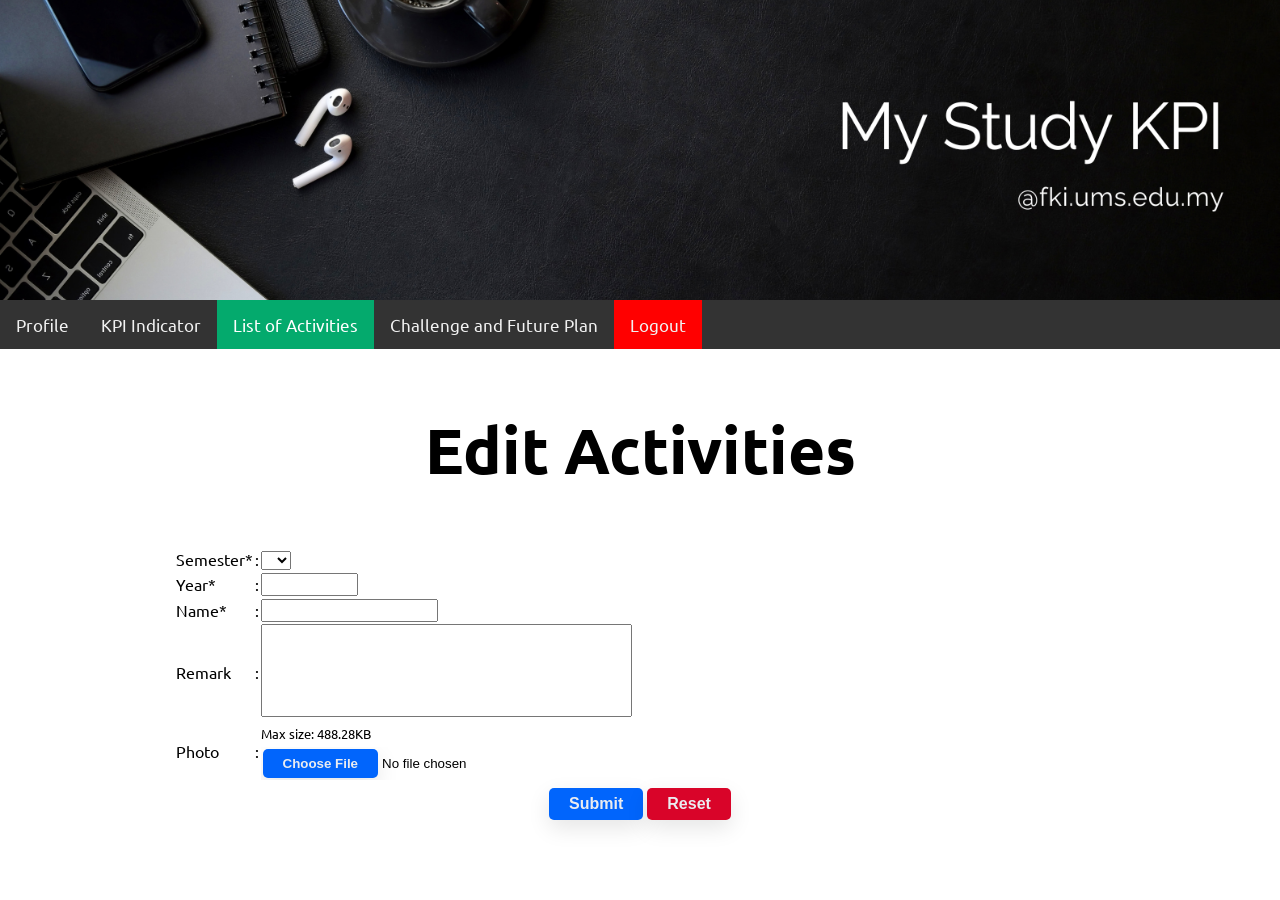
<file: edit_activities.html>
<!DOCTYPE html>
<html lang="en">

<head>
    <meta charset="UTF-8">
    <meta name="viewport" content="width=device-width, initial-scale=1.0">
    <link rel="stylesheet" href="style/my_activities.css">
    <link rel="stylesheet" href="style/style.css">
    <link rel="stylesheet" href="style/grid.css">
    <link rel="stylesheet" href="https://cdnjs.cloudflare.com/ajax/libs/font-awesome/4.7.0/css/font-awesome.min.css">

    <title>Edit Activities</title>
</head>

<body>

    <header></header>

    <nav class="topnav" id="myTopnav">
        <a href="profile.html">Profile</a>
        <a href="my_kpi.html">KPI Indicator</a>
        <a href="my_activities.html" class="active">List of Activities</a>
        <a href="my_challenge.html">Challenge and Future Plan</a>
        <a href="login.html" class="logout">Logout</a>
        <a href="javascript:void(0);" class="icon" onclick="myFunction()">
            <i class="fa fa-bars"></i></a>
    </nav>

    <section>
        <div class="d-flex justify-content-center align-items-center flex-column">
            <h1>Edit Activities</h1>
            <div class="col-lg-9">
                <form action="" class="editActivitiesForm">
                    <table class="editActivitiesFormTable">
                        <tr>
                            <td>Semester*</td>
                            <td width="1px">:</td>
                            <td>
                                <select size="1" name="sem" required>
                                    <option value="">&nbsp;</option>
                                    <option value="1">1</option>;
                                    <option value="2">2</option>;
                                </select>
                            </td>
                        </tr>
                        <tr>
                            <td>Year*</td>
                            <td>:</td>
                            <td>
                                <input type="text" name="year" size="10" required>
                            </td>
                        </tr>
                        <tr>
                            <td>Name*</td>
                            <td>:</td>
                            <td>
                                <input name="kpi" type="text" required>
                            </td>
                        </tr>
                        <tr>
                            <td>Remark</td>
                            <td>:</td>
                            <td>
                                <textarea rows="5" name="remark" cols="25"></textarea>
                            </td>
                        </tr>
                        <tr>
                            <td>Photo</td>
                            <td>:</td>
                            <td>
                                <small>Max size: 488.28KB</small>
                                <input type="file" name="fileToUpload" id="fileToUpload" accept=".jpg, .jpeg, .png">
                            </td>
                        </tr>
                    </table>
                    <div class="col-12 text-center">
                        <input class="submit" type="submit" value="Submit" name="B1">
                        <input class="reset" type="reset" value="Reset" name="B2">
                    </div>
                </form>
            </div>
        </div>
    </section>

    <script src="script/script.js"></script>
</body>

</html>
</file>
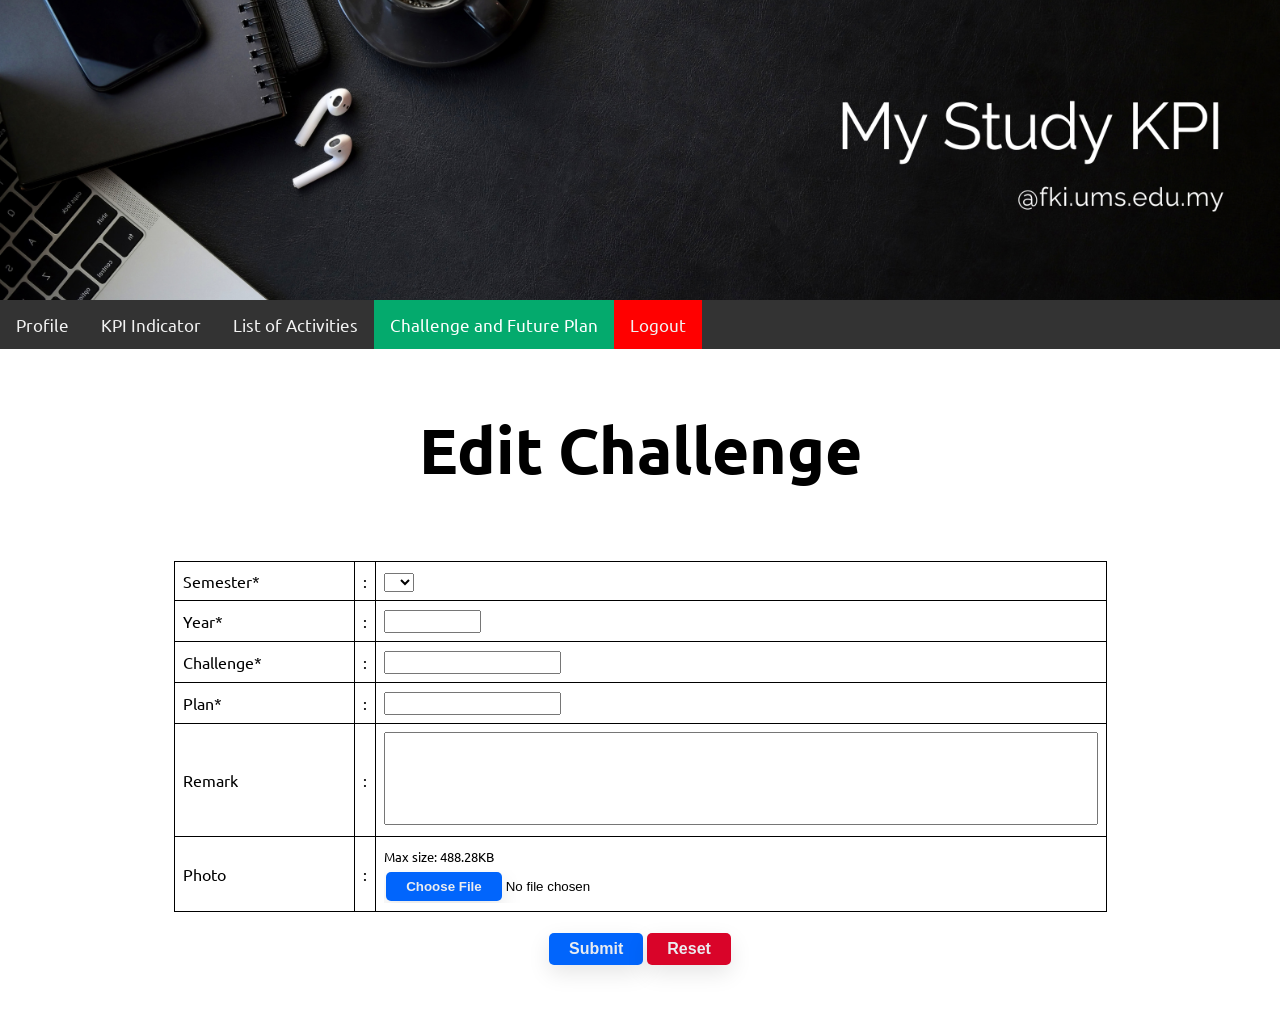
<file: edit_challenge.html>
<!DOCTYPE html>
<html lang="en">

<head>
    <meta charset="UTF-8">
    <meta name="viewport" content="width=device-width, initial-scale=1.0">
    <link rel="stylesheet" href="style/my_challenge.css">
    <link rel="stylesheet" href="style/style.css">
    <link rel="stylesheet" href="style/grid.css">
    <link rel="stylesheet" href="https://cdnjs.cloudflare.com/ajax/libs/font-awesome/4.7.0/css/font-awesome.min.css">

    <title>Edit Activities</title>
</head>

<body>

    <header></header>

    <nav class="topnav" id="myTopnav">
        <a href="profile.html">Profile</a>
        <a href="my_kpi.html">KPI Indicator</a>
        <a href="my_activities.html">List of Activities</a>
        <a href="my_challenge.html" class="active">Challenge and Future Plan</a>
        <a href="login.html" class="logout">Logout</a>
        <a href="javascript:void(0);" class="icon" onclick="myFunction()">
            <i class="fa fa-bars"></i></a>
    </nav>

    <section>
        <div class="d-flex justify-content-center align-items-center flex-column">
            <h1>Edit Challenge</h1>
            <div class="col-lg-9">
                <form action="" class="editChallengeForm">
                    <table class="editChallengeFormTable">
                        <tr>
                            <td>Semester*</td>
                            <td width="1px">:</td>
                            <td>
                                <select size="1" name="sem" required>
                                    <option value="">&nbsp;</option>
                                    <option value="1">1</option>;
                                    <option value="2">2</option>;
                                </select>
                            </td>
                        </tr>
                        <tr>
                            <td>Year*</td>
                            <td>:</td>
                            <td>
                                <input type="text" name="year" size="10" required>
                            </td>
                        </tr>
                        <tr>
                            <td>Challenge*</td>
                            <td>:</td>
                            <td>
                                <input name="kpi" type="text" required>
                            </td>
                        </tr>
                        <tr>
                            <td>Plan*</td>
                            <td>:</td>
                            <td>
                                <input name="kpi" type="text" required>
                            </td>
                        </tr>
                        <tr>
                            <td>Remark</td>
                            <td>:</td>
                            <td>
                                <textarea rows="5" name="remark" cols="25"></textarea>
                            </td>
                        </tr>
                        <tr>
                            <td>Photo</td>
                            <td>:</td>
                            <td>
                                <small>Max size: 488.28KB</small>
                                <input type="file" name="fileToUpload" id="fileToUpload" accept=".jpg, .jpeg, .png">
                            </td>
                        </tr>
                    </table>
                    <div class="col-12 text-center">
                        <input class="submit" type="submit" value="Submit" name="B1">
                        <input class="reset" type="reset" value="Reset" name="B2">
                    </div>
                </form>
            </div>
        </div>
    </section>

    <script src="script/script.js"></script>
</body>

</html>
</file>
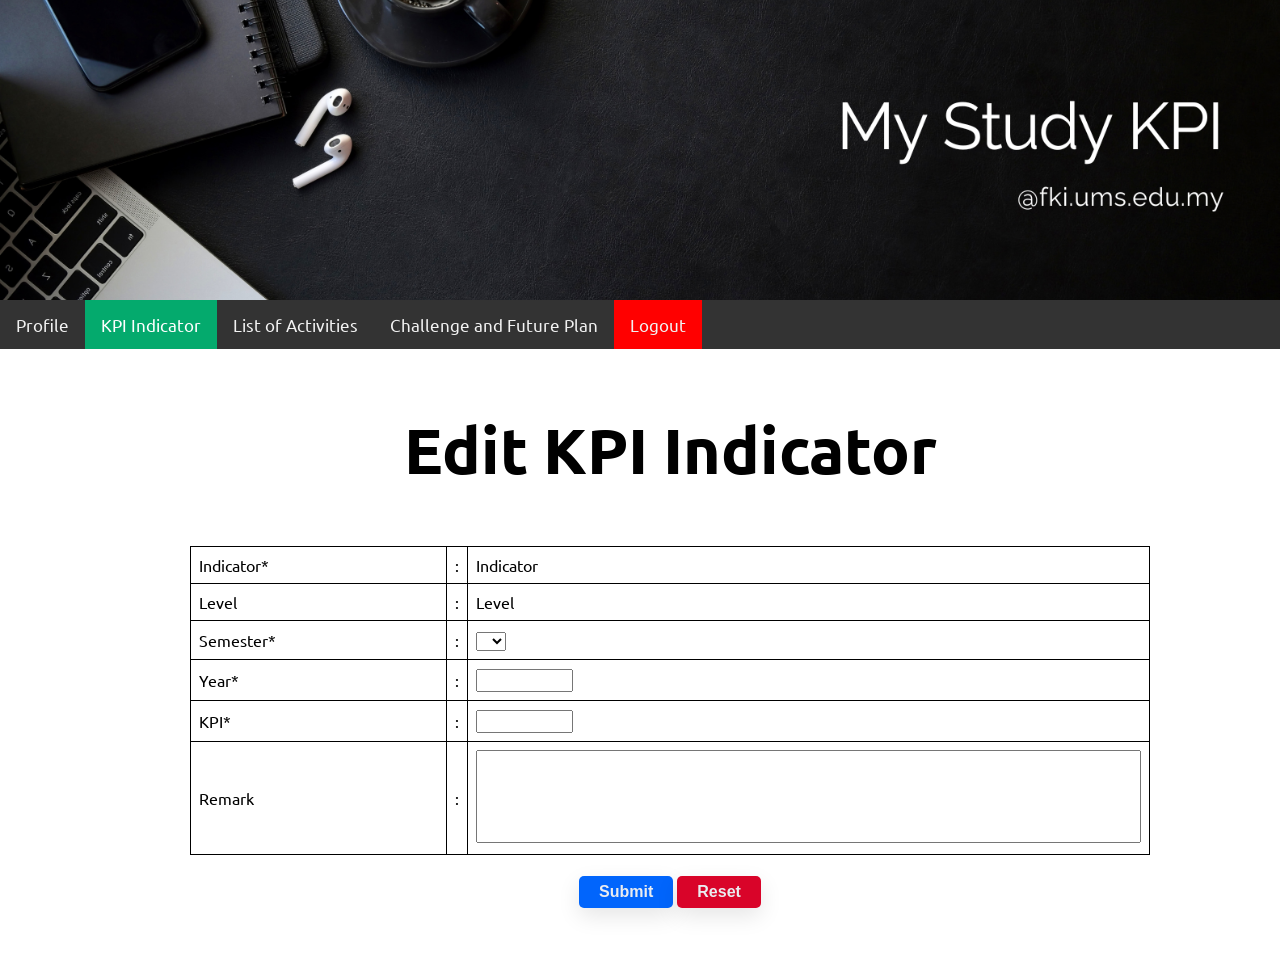
<file: edit_kpi.html>
<!DOCTYPE html>
<html lang="en">

<head>
    <meta charset="UTF-8">
    <meta name="viewport" content="width=device-width, initial-scale=1.0">
    <link rel="stylesheet" href="style/my_kpi.css">
    <link rel="stylesheet" href="style/style.css">
    <link rel="stylesheet" href="style/grid.css">
    <link rel="stylesheet" href="https://cdnjs.cloudflare.com/ajax/libs/font-awesome/4.7.0/css/font-awesome.min.css">

    <title>Edit KPI Indicator</title>
</head>

<body>

    <header></header>

    <nav class="topnav" id="myTopnav">
        <a href="profile.html">Profile</a>
        <a href="my_kpi.html" class="active">KPI Indicator</a>
        <a href="my_activities.html">List of Activities</a>
        <a href="my_challenge.html">Challenge and Future Plan</a>
        <a href="login.html" class="logout">Logout</a>
        <a href="javascript:void(0);" class="icon" onclick="myFunction()">
            <i class="fa fa-bars"></i></a>
    </nav>

    <section>
        <div class="container  d-flex justify-content-center align-items-center flex-column">
            <h1>Edit KPI Indicator</h1>
            <div class="col-lg-9">
                <form action="" class="editKpiForm">
                    <table class="editKpiFormTable">
                        <tr>
                            <td>Indicator*</td>
                            <td width="1px">:</td>
                            <td>
                                Indicator
                            </td>
                        </tr>
                        <tr>
                            <td>Level</td>
                            <td width="1px">:</td>
                            <td>
                                Level
                            </td>
                        </tr>
                        <tr>
                            <td>Semester*</td>
                            <td width="1px">:</td>
                            <td>
                                <select size="1" name="sem" required>
                                    <option value="">&nbsp;</option>
                                    <option value="1">1</option>;
                                    <option value="2">2</option>;
                                </select>
                            </td>
                        </tr>
                        <tr>
                            <td>Year*</td>
                            <td>:</td>
                            <td>
                                <input type="text" name="year" size="10" required>
                            </td>
                        </tr>
                        <tr>
                            <td>KPI*</td>
                            <td>:</td>
                            <td>
                                <input name="kpi" type="text" size="10" required>
                            </td>
                        </tr>
                        <tr>
                            <td>Remark</td>
                            <td>:</td>
                            <td>
                                <textarea rows="5" name="remark" cols="25"></textarea>
                            </td>
                        </tr>
                    </table>
                    <div class="col-12 text-center">
                        <input class="submit" type="submit" value="Submit" name="B1">
                        <input class="reset" type="reset" value="Reset" name="B2">
                    </div>
                </form>
            </div>
        </div>
    </section>

    <script src="script/script.js"></script>
</body>

</html>
</file>
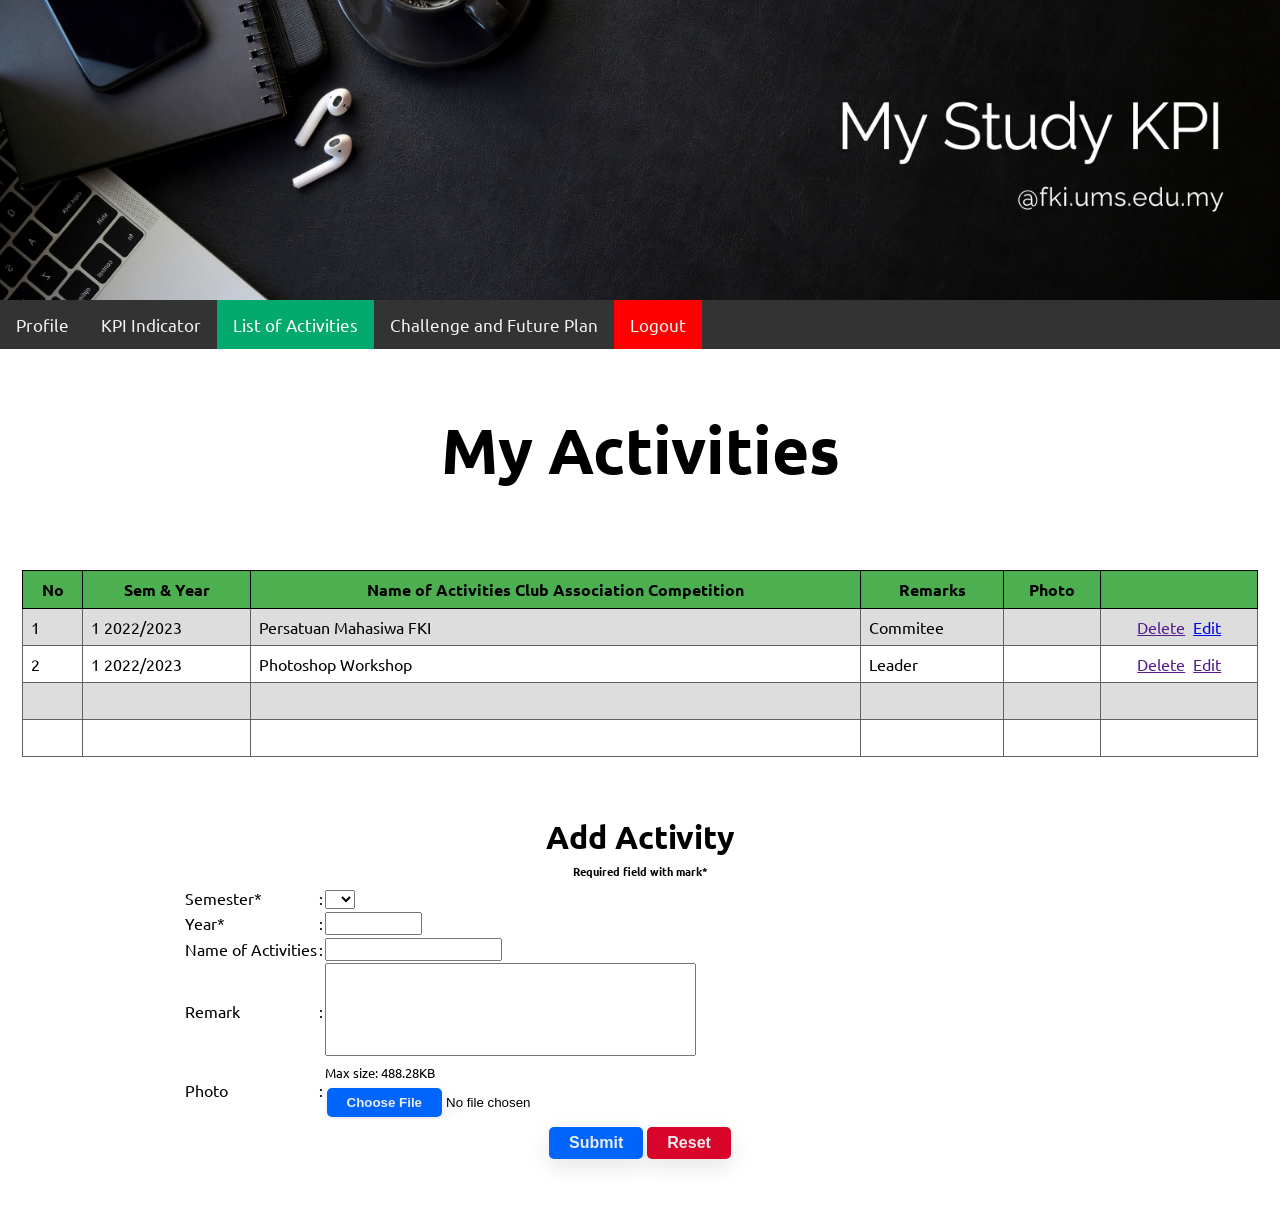
<file: my_activities.html>
<!DOCTYPE html>
<html lang="en">

<head>
    <meta charset="UTF-8">
    <meta name="viewport" content="width=device-width, initial-scale=1.0">
    <title>My Activities</title>
    <link rel="stylesheet" href="style/style.css">
    <link rel="stylesheet" href="style/my_activities.css">
    <link rel="stylesheet" href="style/grid.css">
    <link rel="stylesheet" href="https://cdnjs.cloudflare.com/ajax/libs/font-awesome/4.7.0/css/font-awesome.min.css">
</head>

<body>
    <header></header>

    <nav class="topnav" id="myTopnav">
        <a href="profile.html">Profile</a>
        <a href="my_kpi.html">KPI Indicator</a>
        <a href="my_activities.html" class="active">List of Activities</a>
        <a href="my_challenge.html">Challenge and Future Plan</a>
        <a href="login.html" class="logout">Logout</a>
        <a href="javascript:void(0);" class="icon" onclick="myFunction()">
            <i class="fa fa-bars"></i></a>
    </nav>

    <section>
        <div class="container-fluid">
            <h1>My Activities</h1>
            <div style="overflow-x:auto;">
                <table class="activities-table">
                    <tr>
                        <th>No</th>
                        <th>Sem & Year</th>
                        <th>Name of Activities Club Association Competition</th>
                        <th>Remarks</th>
                        <th>Photo</th>
                        <th>&nbsp;</th>
                    </tr>
                    <tr>
                        <td>1</td>
                        <td>1 2022/2023</td>
                        <td>Persatuan Mahasiwa FKI</td>
                        <td>Commitee</td>
                        <td>&nbsp;</td>
                        <td class="text-center"><a href="">Delete</a>&nbsp;&nbsp;<a href="edit_activities.html">Edit</a>
                        </td>
                    </tr>
                    <tr>
                        <td>2</td>
                        <td>1 2022/2023</td>
                        <td>Photoshop Workshop</td>
                        <td>Leader</td>
                        <td>&nbsp;</td>
                        <td class="text-center"><a href="">Delete</a>&nbsp;&nbsp;<a href="">Edit</a></td>
                    </tr>
                    <tr>
                        <td>&nbsp;</td>
                        <td>&nbsp;</td>
                        <td>&nbsp;</td>
                        <td>&nbsp;</td>
                        <td>&nbsp;</td>
                        <td>&nbsp;</td>
                    </tr>
                    <tr>
                        <td>&nbsp;</td>
                        <td>&nbsp;</td>
                        <td>&nbsp;</td>
                        <td>&nbsp;</td>
                        <td>&nbsp;</td>
                        <td>&nbsp;</td>
                    </tr>
                </table>
            </div>
            <div class="d-flex justify-content-center align-items-center flex-column">
                <h2>Add Activity</h2>
                <h6>Required field with mark*</h6>

                <div class="col-lg-9">
                    <form action="" class="kpiForm">
                        <table class="activitiesFormTable">
                            <tr>
                                <td>Semester*</td>
                                <td width="1px">:</td>
                                <td>
                                    <select size="1" name="sem" required>
                                        <option value="">&nbsp;</option>
                                        <option value="1">1</option>
                                        <option value="2">2</option>
                                    </select>
                                </td>
                            </tr>
                            <tr>
                                <td>Year*</td>
                                <td>:</td>
                                <td>
                                    <input type="text" name="year" size="10" required>
                                </td>
                            </tr>
                            <tr>
                                <td>Name of Activities</td>
                                <td>:</td>
                                <td>
                                    <input name="name" type="text" required>
                                </td>
                            </tr>
                            <tr>
                                <td>Remark</td>
                                <td>:</td>
                                <td>
                                    <textarea rows="5" name="remark" cols="10"></textarea>
                                </td>
                            </tr>
                            <tr>
                                <td>Photo</td>
                                <td>:</td>
                                <td>
                                   <small>Max size: 488.28KB</small>
                                    <input type="file" name="fileToUpload" id="fileToUpload" accept=".jpg, .jpeg, .png">
                                </td>
                            </tr>
                        </table>
                        <div class="col-12 text-center">
                            <input class="submit" type="submit" value="Submit" name="B1">
                            <input class="reset" type="reset" value="Reset" name="B2">
                        </div>
                    </form>
                </div>

            </div>
        </div>
    </section>

    <!-- <section>
        <h1>My Activities</h1>
        <table class="activities_table">
            <tr>
                <th>No</th>
                <th>Sem & Year</th>
                <th>Name of Activities Club Association Competition</th>
                <th>Remarks</th>
            </tr>
            <tr>
                <td>1</td>
                <td>1 2022/2023</td>
                <td>Persatuan Mahasiwa FKI</td>
                <td>Commitee</td>
            </tr>
            <tr>
                <td>2</td>
                <td>1 2022/2023</td>
                <td>Photoshop Workshop</td>
                <td>Leader</td>
            </tr>
            <tr>
                <td>&nbsp;</td>
                <td>&nbsp;</td>
                <td>&nbsp;</td>
                <td>&nbsp;</td>
            </tr>
            <tr>
                <td>&nbsp;</td>
                <td>&nbsp;</td>
                <td>&nbsp;</td>
                <td>&nbsp;</td>
            </tr>
        </table>

        <div class="activitiesInputField">
            <h3>Add KPI</h3>
            <p>Required field with mark*</p>

            <form method="POST" action="" enctype="multipart/form-data" class="activitiesForm">
                <table class="activitiesFormTable">
                    <tr>
                        <td>Semester*</td>
                        <td width="1px">:</td>
                        <td>
                            <select size="1" name="sem" required>
                                <option value="">&nbsp;</option>
                                <option value="1">1</option>;
                                <option value="2">2</option>;
                            </select>
                        </td>
                    </tr>
                    <tr>
                        <td>Year*</td>
                        <td>:</td>
                        <td>
                            <input type="text" name="year" size="5" required>
                        </td>
                    </tr>
                    <tr>
                        <td>Activities*</td>
                        <td>:</td>
                        <td>
                            <input name="activities" type="text" size="30" required>
                        </td>
                    </tr>
                    <tr>
                        <td>Remark</td>
                        <td>:</td>
                        <td>
                            <textarea rows="4" name="remark" cols="20"></textarea>
                        </td>
                    </tr>
                    <tr>
                        <td colspan="3" align="right">
                            <input type="submit" value="Submit" name="B1">
                            <input type="reset" value="Reset" name="B2">
                        </td>
                    </tr>
                </table>
            </form>
        </div>
    </section> -->


    <script src="script/script.js"></script>
</body>

</html>
</file>
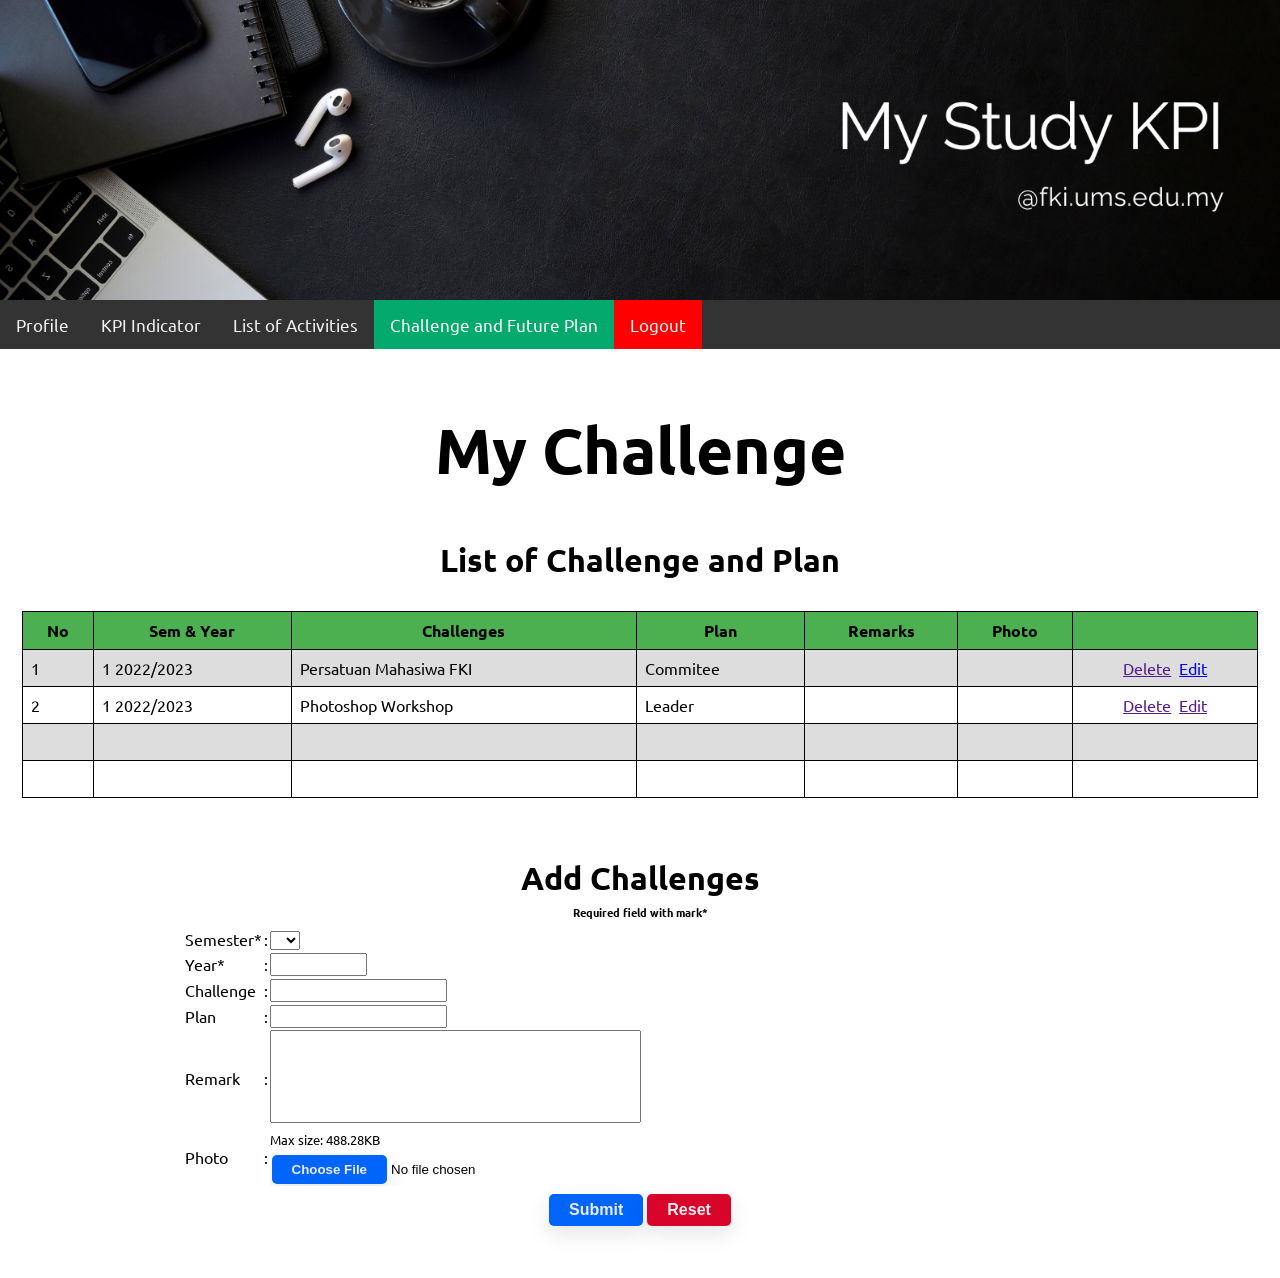
<file: my_challenge.html>
<!DOCTYPE html>
<html lang="en">

<head>
    <meta charset="UTF-8">
    <meta name="viewport" content="width=device-width, initial-scale=1.0">
    <link rel="stylesheet" href="style/style.css">
    <link rel="stylesheet" href="style/my_challenge.css">
    <link rel="stylesheet" href="style/grid.css">
    <link rel="stylesheet" href="https://cdnjs.cloudflare.com/ajax/libs/font-awesome/4.7.0/css/font-awesome.min.css">
    <title>My Challenge</title>
</head>

<body>
    <header></header>

    <nav class="topnav" id="myTopnav">
        <a href="profile.html">Profile</a>
        <a href="my_kpi.html">KPI Indicator</a>
        <a href="my_activities.html">List of Activities</a>
        <a href="my_challenge.html" class="active">Challenge and Future Plan</a>
        <a href="login.html" class="logout">Logout</a>
        <a href="javascript:void(0);" class="icon" onclick="myFunction()">
            <i class="fa fa-bars"></i></a>
    </nav>

    <!-- <section>
        <h1>My Challenge</h1>
        <h2>List of Challenge and Plan</h2>

        <table class="challengeTable">
            <tr>
                <th>No</th>
                <th>Sem & Year</th>
                <th>Challenges</th>
                <th>Plan</th>
                <th>Remarks</th>
                <th></th>
            </tr>
            <tr>
                <td>1</td>
                <td>1 2022/2023</td>
                <td>Persatuan Mahasiwa FKI</td>
                <td>Commitee</td>
                <td>&nbsp;</td>
                <td>&nbsp;</td>
            </tr>
            <tr>
                <td>2</td>
                <td>1 2022/2023</td>
                <td>Photoshop Workshop</td>
                <td>Leader</td>
                <td>&nbsp;</td>
                <td>&nbsp;</td>
            </tr>
            <tr>
                <td>&nbsp;</td>
                <td>&nbsp;</td>
                <td>&nbsp;</td>
                <td>&nbsp;</td>
                <td>&nbsp;</td>
                <td>&nbsp;</td>
            </tr>
            <tr>
                <td>&nbsp;</td>
                <td>&nbsp;</td>
                <td>&nbsp;</td>
                <td>&nbsp;</td>
                <td>&nbsp;</td>
                <td>&nbsp;</td>
            </tr>
        </table>


        <div class="challengeInputField">
            <h3>Add Challenge</h3>
            <p>Required field with mark*</p>

            <form method="POST" action="" enctype="multipart/form-data" class="challengeForm">
                <table class="challengeFormTable">
                    <tr>
                        <td>Semester*</td>
                        <td width="1px">:</td>
                        <td>
                            <select size="1" name="sem" required>
                                <option value="">&nbsp;</option>
                                <option value="1">1</option>;
                                <option value="2">2</option>;
                            </select>
                        </td>
                    </tr>
                    <tr>
                        <td>Year*</td>
                        <td>:</td>
                        <td>
                            <input type="text" name="year" size="5" required>
                        </td>
                    </tr>
                    <tr>
                        <td>Challenge*</td>
                        <td>:</td>
                        <td>
                            <textarea rows="4" name="challenge" cols="20" required></textarea>
                        </td>
                    </tr>
                    <tr>
                        <td>Plan*</td>
                        <td>:</td>
                        <td>
                            <textarea rows="4" name="plan" cols="20" required></textarea>
                        </td>
                    </tr>
                    <tr>
                        <td>Remark</td>
                        <td>:</td>
                        <td>
                            <textarea rows="4" name="remark" cols="20"></textarea>
                        </td>
                    </tr>
                    <tr>
                        <td>Upload photo</td>
                        <td>:</td>
                        <td>
                            Max size: 488.28KB<br>
                            <input type="file" name="fileToUpload" id="fileToUpload" accept=".jpg, .jpeg, .png">
                        </td>
                    </tr>
                    <tr>
                        <td colspan="3" align="right">
                            <input type="submit" value="Submit" name="B1">
                            <input type="reset" value="Reset" name="B2">
                        </td>
                    </tr>
                </table>
            </form>
        </div>
    </section> -->

    <section>
        <div class="container-fluid">
            <h1>My Challenge</h1>
            <h2>List of Challenge and Plan</h2>
            <div style="overflow-x:auto;">

                <table class="challengeTable">
                    <tr>
                        <th>No</th>
                        <th>Sem & Year</th>
                        <th>Challenges</th>
                        <th>Plan</th>
                        <th>Remarks</th>
                        <th>Photo</th>
                        <th>&nbsp;</th>
                    </tr>
                    <tr>
                        <td>1</td>
                        <td>1 2022/2023</td>
                        <td>Persatuan Mahasiwa FKI</td>
                        <td>Commitee</td>
                        <td>&nbsp;</td>
                        <td>&nbsp;</td>
                        <td class="text-center"><a href="">Delete</a>&nbsp;&nbsp;<a href="edit_challenge.html">Edit</a>
                        </td>
                    </tr>
                    <tr>
                        <td>2</td>
                        <td>1 2022/2023</td>
                        <td>Photoshop Workshop</td>
                        <td>Leader</td>
                        <td>&nbsp;</td>
                        <td>&nbsp;</td>
                        <td class="text-center"><a href="">Delete</a>&nbsp;&nbsp;<a href="">Edit</a></td>
                    </tr>
                    <tr>
                        <td>&nbsp;</td>
                        <td>&nbsp;</td>
                        <td>&nbsp;</td>
                        <td>&nbsp;</td>
                        <td>&nbsp;</td>
                        <td>&nbsp;</td>
                        <td>&nbsp;</td>
                    </tr>
                    <tr>
                        <td>&nbsp;</td>
                        <td>&nbsp;</td>
                        <td>&nbsp;</td>
                        <td>&nbsp;</td>
                        <td>&nbsp;</td>
                        <td>&nbsp;</td>
                        <td>&nbsp;</td>
                    </tr>
                </table>
            </div>
            <div class="d-flex justify-content-center align-items-center flex-column">
                <h2>Add Challenges</h2>
                <h6>Required field with mark*</h6>

                <div class="col-lg-9">
                    <form action="" class="kpiForm">
                        <table class="challengeFormTable">
                            <tr>
                                <td>Semester*</td>
                                <td width="1px">:</td>
                                <td>
                                    <select size="1" name="sem" required>
                                        <option value="">&nbsp;</option>
                                        <option value="1">1</option>;
                                        <option value="2">2</option>;
                                    </select>
                                </td>
                            </tr>
                            <tr>
                                <td>Year*</td>
                                <td>:</td>
                                <td>
                                    <input type="text" name="year" size="10" required>
                                </td>
                            </tr>
                            <tr>
                                <td>Challenge</td>
                                <td>:</td>
                                <td>
                                    <input name="name" type="text" required>
                                </td>
                            </tr>
                            <tr>
                                <td>Plan</td>
                                <td>:</td>
                                <td>
                                    <input name="name" type="text" required>
                                </td>
                            </tr>
                            <tr>
                                <td>Remark</td>
                                <td>:</td>
                                <td>
                                    <textarea rows="5" name="remark" cols="25"></textarea>
                                </td>
                            </tr>
                            <tr>
                                <td>Photo</td>
                                <td>:</td>
                                <td>
                                    <small>Max size: 488.28KB</small>
                                    <input type="file" name="fileToUpload" id="fileToUpload" accept=".jpg, .jpeg, .png">
                                </td>
                            </tr>
                        </table>
                        <div class="col-12 text-center">
                            <input class="submit" type="submit" value="Submit" name="B1">
                            <input class="reset" type="reset" value="Reset" name="B2">
                        </div>
                    </form>
                </div>

            </div>
        </div>
    </section>

    <script src="script/script.js"></script>


</body>

</html>
</file>
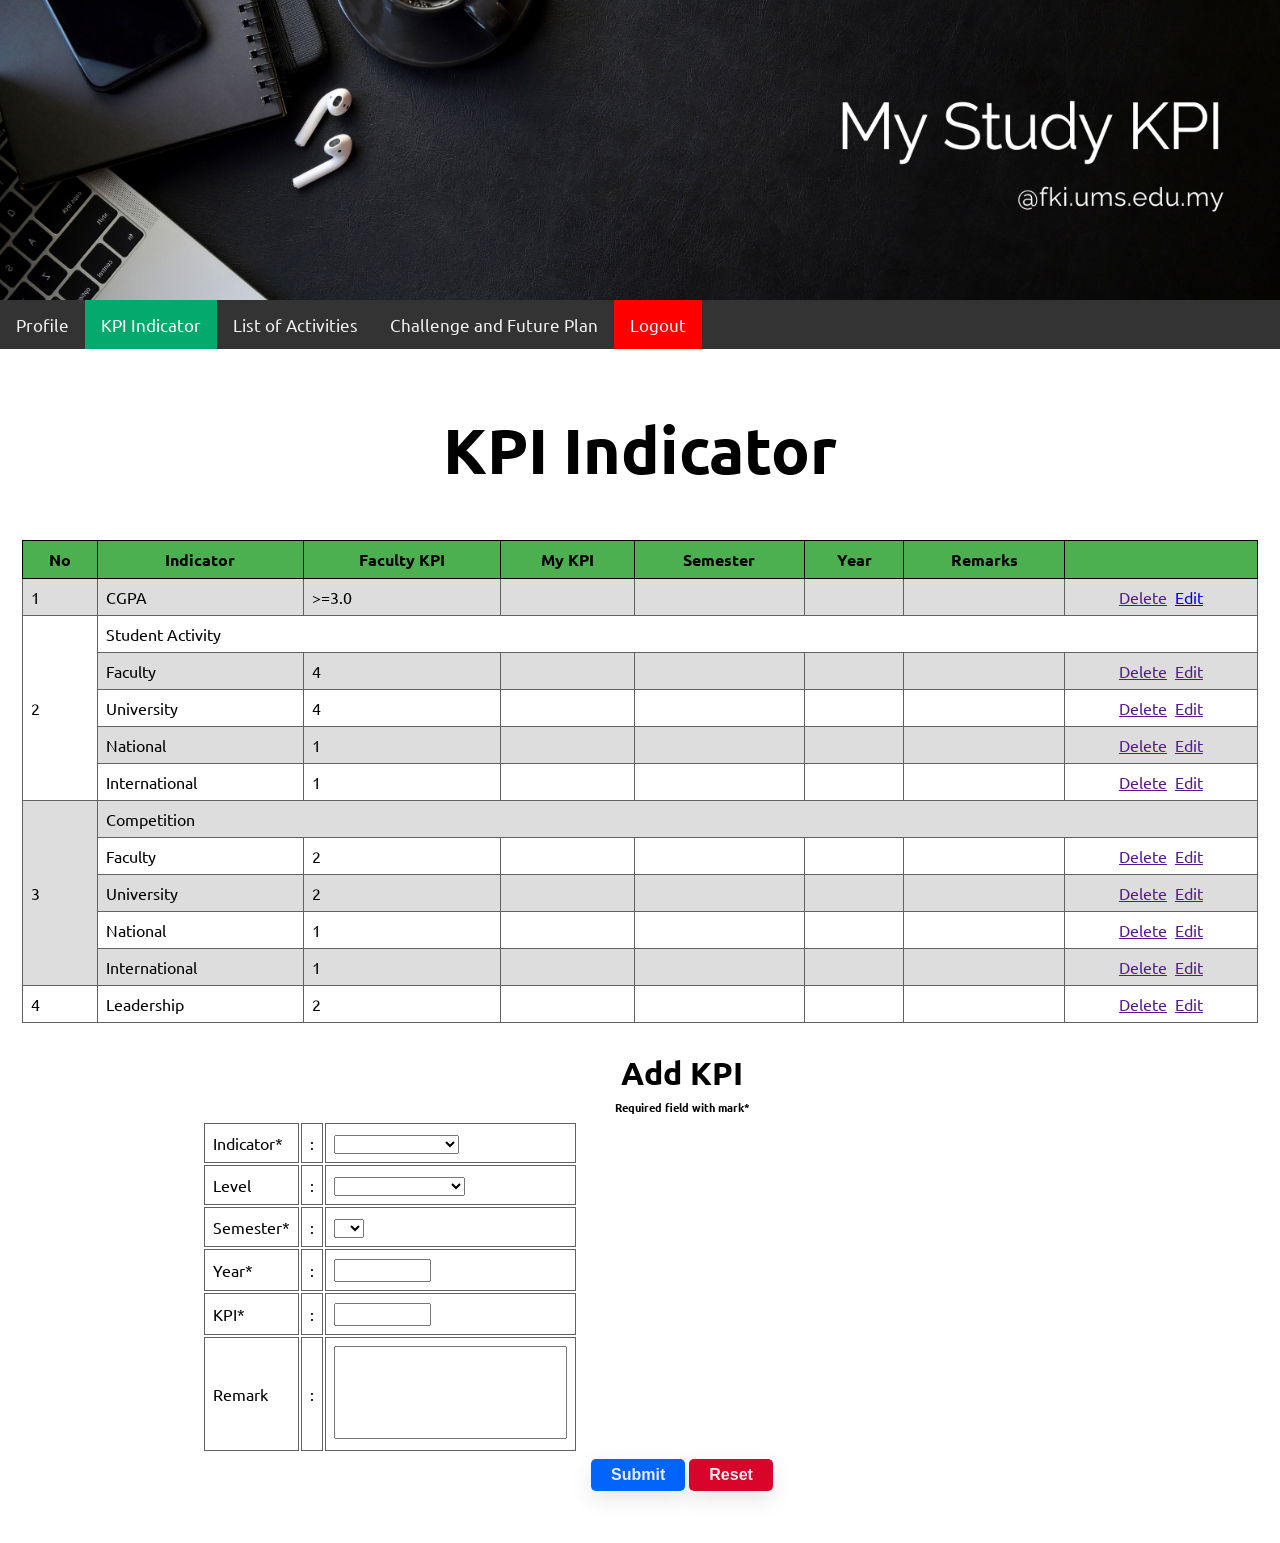
<file: my_kpi.html>
<!DOCTYPE html>
<html lang="en">

<head>
    <meta charset="UTF-8">
    <meta name="viewport" content="width=device-width, initial-scale=1.0">
    <link rel="stylesheet" href="style/my_kpi.css">
    <link rel="stylesheet" href="style/style.css">
    <link rel="stylesheet" href="style/grid.css">
    <link rel="stylesheet" href="https://cdnjs.cloudflare.com/ajax/libs/font-awesome/4.7.0/css/font-awesome.min.css">
    <!-- <link href="https://cdn.jsdelivr.net/npm/bootstrap@5.3.2/dist/css/bootstrap.min.css" rel="stylesheet"> -->
    <!-- <script src="https://cdn.jsdelivr.net/npm/bootstrap@5.3.2/dist/js/bootstrap.bundle.min.js"></script> -->
    <title>My KPI</title>
</head>

<body>

    <header></header>

    <nav class="topnav" id="myTopnav">
        <a href="profile.html">Profile</a>
        <a href="my_kpi.html" class="active">KPI Indicator</a>
        <a href="my_activities.html">List of Activities</a>
        <a href="my_challenge.html">Challenge and Future Plan</a>
        <a href="login.html" class="logout">Logout</a>
        <a href="javascript:void(0);" class="icon" onclick="myFunction()">
            <i class="fa fa-bars"></i></a>
    </nav>

    <!-- <h1>My Study KPI</h1> -->

    <!-- <h2>KPI Indicator</h2> -->

    <!-- <section>

        <h1>KPI Indicator</h1>

        <table border="1" width="100%" class="kpi-table">
            <tr>
                <th>No</th>
                <th>Indicator</th>
                <th>Faculty KPI</th>
                <th>My KPI</th>
                <th>Semester</th>
                <th>Year</th>
                <th>Remarks</th>
            </tr>
            <tr>
                <td align="center">1</td>
                <td>CGPA</td>
                <td align="center">&gt;=3.0</td>
                <td>&nbsp;</td>
                <td>&nbsp;</td>
                <td>&nbsp;</td>
                <td>&nbsp;</td>
            </tr>
            <tr>
                <td align="center" rowspan="5">2</td>
                <td colspan="6">Student Activity</td>
            </tr>
            <tr>
                <td>Faculty</td>
                <td align="center">4</td>
                <td>&nbsp;</td>
                <td>&nbsp;</td>
                <td>&nbsp;</td>
                <td>&nbsp;</td>
            </tr>
            <tr>
                <td>University</td>
                <td align="center">4</td>
                <td>&nbsp;</td>
                <td>&nbsp;</td>
                <td>&nbsp;</td>
                <td>&nbsp;</td>
            </tr>
            <tr>
                <td>National</td>
                <td align="center">1</td>
                <td>&nbsp;</td>
                <td>&nbsp;</td>
                <td>&nbsp;</td>
                <td>&nbsp;</td>
            </tr>
            <tr>
                <td>International</td>
                <td align="center">1</td>
                <td>&nbsp;</td>
                <td>&nbsp;</td>
                <td>&nbsp;</td>
                <td>&nbsp;</td>
            </tr>
        </table>

        <div class="kpiInputField">
            <h3>Add KPI</h3>
            <p>Required field with mark*</p>

            <form method="POST" action="" enctype="multipart/form-data" class="kpiForm">
                <table class="kpiFormTable">
                    <tr>
                        <td>Semester*</td>
                        <td width="1px">:</td>
                        <td>
                            <select size="1" name="sem" required>
                                <option value="">&nbsp;</option>
                                <option value="1">1</option>;
                                <option value="2">2</option>;
                            </select>
                        </td>
                    </tr>
                    <tr>
                        <td>Year*</td>
                        <td>:</td>
                        <td>
                            <input type="text" name="year" size="5" required>
                        </td>
                    </tr>
                    <tr>
                        <td>KPI*</td>
                        <td>:</td>
                        <td>
                            <input name="kpi" type="text" size="5" required>
                        </td>
                    </tr>
                    <tr>
                        <td>Remark</td>
                        <td>:</td>
                        <td>
                            <textarea rows="4" name="remark" cols="20"></textarea>
                        </td>
                    </tr>
                    <tr>
                        <td colspan="3" align="right">
                            <input type="submit" value="Submit" name="B1">
                            <input type="reset" value="Reset" name="B2">
                        </td>
                    </tr>
                </table>
            </form>
        </div>
    </section> -->

    <section>
        <div class="container-fluid">
            <h1>KPI Indicator</h1>
            <div style="overflow-x:auto;">
                <table class="kpi-table">
                    <tr>
                        <th>No</th>
                        <th>Indicator</th>
                        <th>Faculty KPI</th>
                        <th>My KPI</th>
                        <th>Semester</th>
                        <th>Year</th>
                        <th>Remarks</th>
                        <th>&nbsp;</th>
                    </tr>
                    <tr>
                        <td>1</td>
                        <td>CGPA</td>
                        <td>&gt;=3.0</td>
                        <td>&nbsp;</td>
                        <td>&nbsp;</td>
                        <td>&nbsp;</td>
                        <td>&nbsp;</td>
                        <td class="text-center"><a href="">Delete</a>&nbsp;&nbsp;<a href="edit_kpi.html">Edit</a></td>
                    </tr>
                    <tr>
                        <td align="center" rowspan="5">2</td>
                        <td colspan="7">Student Activity</td>
                    </tr>
                    <tr>
                        <td>Faculty</td>
                        <td>4</td>
                        <td>&nbsp;</td>
                        <td>&nbsp;</td>
                        <td>&nbsp;</td>
                        <td>&nbsp;</td>
                        <td class="text-center"><a href="">Delete</a>&nbsp;&nbsp;<a href="">Edit</a></td>
                    </tr>
                    <tr>
                        <td>University</td>
                        <td>4</td>
                        <td>&nbsp;</td>
                        <td>&nbsp;</td>
                        <td>&nbsp;</td>
                        <td>&nbsp;</td>
                        <td class="text-center"><a href="">Delete</a>&nbsp;&nbsp;<a href="">Edit</a></td>
                    </tr>
                    <tr>
                        <td>National</td>
                        <td>1</td>
                        <td>&nbsp;</td>
                        <td>&nbsp;</td>
                        <td>&nbsp;</td>
                        <td>&nbsp;</td>
                        <td class="text-center"><a href="">Delete</a>&nbsp;&nbsp;<a href="">Edit</a></td>
                    </tr>
                    <tr>
                        <td>International</td>
                        <td>1</td>
                        <td>&nbsp;</td>
                        <td>&nbsp;</td>
                        <td>&nbsp;</td>
                        <td>&nbsp;</td>
                        <td class="text-center"><a href="">Delete</a>&nbsp;&nbsp;<a href="">Edit</a></td>
                    </tr>
                    <tr>
                        <td align="center" rowspan="5">3</td>
                        <td colspan="7">Competition</td>
                    </tr>
                    <tr>
                        <td>Faculty</td>
                        <td>2</td>
                        <td>&nbsp;</td>
                        <td>&nbsp;</td>
                        <td>&nbsp;</td>
                        <td>&nbsp;</td>
                        <td class="text-center"><a href="">Delete</a>&nbsp;&nbsp;<a href="">Edit</a></td>
                    </tr>
                    <tr>
                        <td>University</td>
                        <td>2</td>
                        <td>&nbsp;</td>
                        <td>&nbsp;</td>
                        <td>&nbsp;</td>
                        <td>&nbsp;</td>
                        <td class="text-center"><a href="">Delete</a>&nbsp;&nbsp;<a href="">Edit</a></td>
                    </tr>
                    <tr>
                        <td>National</td>
                        <td>1</td>
                        <td>&nbsp;</td>
                        <td>&nbsp;</td>
                        <td>&nbsp;</td>
                        <td>&nbsp;</td>
                        <td class="text-center"><a href="">Delete</a>&nbsp;&nbsp;<a href="">Edit</a></td>
                    </tr>
                    <tr>
                        <td>International</td>
                        <td>1</td>
                        <td>&nbsp;</td>
                        <td>&nbsp;</td>
                        <td>&nbsp;</td>
                        <td>&nbsp;</td>
                        <td class="text-center"><a href="">Delete</a>&nbsp;&nbsp;<a href="">Edit</a></td>
                    </tr>
                    <tr>
                        <td>4</td>
                        <td>Leadership</td>
                        <td>2</td>
                        <td>&nbsp;</td>
                        <td>&nbsp;</td>
                        <td>&nbsp;</td>
                        <td>&nbsp;</td>
                        <td class="text-center"><a href="">Delete</a>&nbsp;&nbsp;<a href="">Edit</a></td>
                    </tr>
                </table>
            </div>

            <div class="container d-flex justify-content-center align-items-center flex-column">
                <h2>Add KPI</h2>
                <h6>Required field with mark*</h6>
                <div class="col-lg-9">
                    <form action="" class="kpiForm">
                        <table class="kpiFormTable">
                            <tr>
                                <td>Indicator*</td>
                                <td width="1px">:</td>
                                <td>
                                    <select size="1" name="indicator" required>
                                        <option value="">&nbsp;</option>
                                        <option value="1">CGP</option>;
                                        <option value="2">Student Activities</option>;
                                        <option value="3">Competition</option>;
                                        <option value="3">LeaderShip</option>;
                                    </select>
                                </td>
                            </tr>
                            <tr>
                                <td>Level</td>
                                <td width="1px">:</td>
                                <td>
                                    <select size="1" name="level">
                                        <option value="">&nbsp;</option>
                                        <option value="1">Faculty Level</option>;
                                        <option value="2">University Level</option>;
                                        <option value="3">National Level</option>;
                                        <option value="4">International Level</option>;
                                    </select>
                                </td>
                            </tr>
                            <tr>
                                <td>Semester*</td>
                                <td width="1px">:</td>
                                <td>
                                    <select size="1" name="sem" required>
                                        <option value="">&nbsp;</option>
                                        <option value="1">1</option>;
                                        <option value="2">2</option>;
                                    </select>
                                </td>
                            </tr>
                            <tr>
                                <td>Year*</td>
                                <td>:</td>
                                <td>
                                    <input type="text" name="year" size="10" required>
                                </td>
                            </tr>
                            <tr>
                                <td>KPI*</td>
                                <td>:</td>
                                <td>
                                    <input name="kpi" type="text" size="10" required>
                                </td>
                            </tr>
                            <tr>
                                <td>Remark</td>
                                <td>:</td>
                                <td>
                                    <textarea rows="5" name="remark" cols="25"></textarea>
                                </td>
                            </tr>
                        </table>
                        <div class="col-12 text-center">
                            <input class="submit" type="submit" value="Submit" name="B1">
                            <input class="reset" type="reset" value="Reset" name="B2">
                        </div>
                    </form>
                </div>
            </div>
        </div>
    </section>

    <script src="script/script.js"></script>
</body>

</html>
</file>
<file: style/my_activities.css>
section {
    padding: 10px;
}

h1 {
    margin-top: 50px;
    text-align: center;
    font-size: 64px;
    margin-bottom: 50px;
}

h2 {
    text-align: center;
    font-size: 32px;
    margin-top: 30px;
}

h6 {
    text-align: center;
    /* font-size: 16px; */
    margin-top: 5px;
}

.activities-table {
    width: 100%;
    border-collapse: collapse;
    margin: 30px auto;
}

.activities-table td,
th,
tr {
    border: 1px solid #616161;
    padding: 8px
}

.activities-table th {
    background-color: #4CAF50;
    color: black;
}

.activities-table td {
    border: 1px solid #616161;
}

.activities-table tr:nth-child(even) {
    background-color: #ddd;
}

.activities-table tr:hover {
    background-color: #C8B4BA;
}

/* .activitiesInputField {
    margin-top: 50px;
}

.activitiesInputField h3,
p {
    text-align: center;

} */

.addActivitiesFormTable {
    width: 100%;
    border-collapse: collapse;
    margin: 15px auto;
}

.addActivitiesFormTable td,
th,
tr {
    border: 1px solid #000;
    padding: 8px;
}

textarea {
    width: 100%;
    padding: 8px;
    resize: none;
}

input {
    padding: 2px;
}

.editActivityFormTable {
    width: 100%;
    border-collapse: collapse;
    margin: 15px auto;
}

.editActivityFormTable td,
th,
tr {
    border: 1px solid #000;
    padding: 8px;
}

input[type="file"] {
    width: 100%;
}

input[type="file"]::file-selector-button {
    font-weight: bold;
    background: none;
    padding: 7px 20px;
    color: #eaecf0;
    background-color: #0165fc;
    border: none;
    border-radius: 5px;
    box-shadow: 0 8px 22px rgba(0, 0, 0, 0.1);
}

input[type="file"]::file-selector-button:hover {
    background-color: #2677ef;
}

input[type="file"]::file-selector-button:active {
    background-color: #0046ae;
}
</file>
<file: style/style.css>
@import url('https://fonts.googleapis.com/css2?family=Ubuntu:ital,wght@0,300;0,400;0,500;0,700;1,300;1,400;1,500;1,700&display=swap');

*,
::after,
::before {
    box-sizing: border-box;
    padding: 0px;
    margin: 0px;
}

body {
    font-family: 'Ubuntu';
}

section {
    padding: 10px;
}

header {
    background: url(../img/banner.png) center/cover no-repeat;
    height: 300px;
    text-align: center;
    color: #fff;
    display: flex;
    align-items: center;
    justify-content: center;
}

/* topnav */
.topnav {
    font-family: 'Ubuntu';
    overflow: hidden;
    background-color: #333;
    width: 100%;
}

.topnav a {
    float: left;
    display: block;
    color: #f2f2f2;
    text-align: center;
    padding: 14px 16px;
    text-decoration: none;
    font-size: 17px;
}

.topnav a:hover {
    background-color: #ddd;
    color: black;
}

.topnav a.active {
    background-color: #04AA6D;
    color: white;
}

.topnav .icon {
    display: none;
}


.text-center {
    text-align: center !important;
}

@media screen and (max-width: 600px) {
    .topnav a:not(:first-child) {
        display: none;
    }

    .topnav a.icon {
        float: right;
        display: block;
    }
}

@media screen and (max-width: 600px) {
    .topnav.responsive {
        position: relative;
    }

    .topnav.responsive .icon {
        position: absolute;
        right: 0;
        top: 0;
    }

    .topnav.responsive a {
        float: none;
        display: block;
        text-align: left;
    }
}

.submit {
    font-weight: bold;
    font-size: 16px;
    background: none;
    padding: 7px 20px;
    color: #eaecf0;
    background-color: #0165fc;
    border: none;
    border-radius: 5px;
    margin-bottom: 30px;
    box-shadow: 0 8px 22px rgba(0, 0, 0, 0.1);
}

.submit:hover {
    background-color: #2677ef;
}

.submit:active {
    background-color: #0046ae;
}

.reset {
    font-weight: bold;
    font-size: 16px;
    background: none;
    padding: 7px 20px;
    color: #eaecf0;
    background-color: #d90429;
    border: none;
    border-radius: 5px;
    margin-bottom: 30px;
    box-shadow: 0 8px 22px rgba(0, 0, 0, 0.1);
}

.reset:hover {
    background-color: #ff002b;
}

.reset:active {
    background-color: #7c1224;
}

.logout {
    background-color: red;
}

small{
    display: inline-block;
    margin-bottom: 5px;
}

input[type="file"]::file-selector-button {
    font-weight: bold;
    background: none;
    padding: 7px 20px;
    color: #eaecf0;
    background-color: #0165fc;
    border: none;
    border-radius: 5px;
    box-shadow: 0 8px 22px rgba(0, 0, 0, 0.1);
}

input[type="file"]::file-selector-button:hover {
    background-color: #2677ef;
}

input[type="file"]::file-selector-button:active {
    background-color: #0046ae;
}
</file>
<file: style/grid.css>
.container {
    width: 100%;
    /* padding-right: var(--bs-gutter-x, 0.75rem);
    padding-left: var(--bs-gutter-x, 0.75rem); */
    padding-left: 12px;
    padding-right: 12px;
    margin-right: auto;
    margin-left: auto;
}

.container-fluid {
    width: 100%;
    --bs-gutter-x: 1.5rem;
    --bs-gutter-y: 0;
    /* padding-right: var(--bs-gutter-x, 0.75rem); */
    /* padding-left: var(--bs-gutter-x, 0.75rem); */
    padding-left: 12px;
    padding-right: 12px;
    margin-right: auto;
    margin-left: auto;
}


.row {
    --bs-gutter-x: 1.5rem;
    --bs-gutter-y: 0;
    display: flex;
    flex-wrap: wrap;
    margin-right: calc(var(--bs-gutter-x, 0.75rem) * -0.5);
    margin-left: calc(var(--bs-gutter-x, 0.75rem) * -0.5);
}

.row::after {
    content: "";
    clear: both;
    display: block;
}

.row>* {
    flex-shrink: 0;
    width: 100%;
    max-width: 100%;
    padding-right: calc(var(--bs-gutter-x) * .5);
    padding-left: calc(var(--bs-gutter-x) * .5);
    margin-top: var(--bs-gutter-y);
}

.text-center {
    text-align: center;
}

.d-flex {
    display: flex;
}

.flex-column {
    flex-direction: column;
}

.justify-content-center {
    justify-content: center;
}

.align-items-center {
    align-items: center;
}

[class*="col-"] {
    /* float: left; */
    /* padding: 15px; */
    padding: 6px;
    width: 100%;
}

@media (max-width: 786px) {
    .header {
        height: 256px;
    }
}


/* Extra small devices (phones, 600px and down) */
@media only screen and (max-width: 576px) {

    /* For mobile phones: */
    [class*="col-"] {
        width: 100%;
    }

    .container {
        width: 100%;
    }
}

/* Small devices (portrait tablets and large phones, 600px and up) */
@media only screen and (min-width: 576px) {
    .container {
        width: 540px;
    }

    .col-sm-1 {
        width: 8.33%;
    }

    .col-sm-2 {
        width: 16.66%;
    }

    .col-sm-3 {
        width: 25%;
    }

    .col-sm-4 {
        width: 33.33%;
    }

    .col-sm-5 {
        width: 41.66%;
    }

    .col-sm-6 {
        width: 50%;
    }

    .col-sm-7 {
        width: 58.33%;
    }

    .col-sm-8 {
        width: 66.66%;
    }

    .col-sm-9 {
        width: 75%;
    }

    .col-sm-10 {
        width: 83.33%;
    }

    .col-sm-11 {
        width: 91.66%;
    }

    .col-sm-12 {
        width: 100%;
    }

}

/* Medium devices (landscape tablets, 768px and up) */
@media only screen and (min-width: 768px) {
    .container {
        width: 720px;
    }

    .col-md-1 {
        width: 8.33%;
    }

    .col-md-2 {
        width: 16.66%;
    }

    .col-md-3 {
        width: 25%;
    }

    .col-md-4 {
        width: 33.33%;
    }

    .col-md-5 {
        width: 41.66%;
    }

    .col-md-6 {
        width: 50%;
    }

    .col-md-7 {
        width: 58.33%;
    }

    .col-md-8 {
        width: 66.66%;
    }

    .col-md-9 {
        width: 75%;
    }

    .col-md-10 {
        width: 83.33%;
    }

    .col-md-11 {
        width: 91.66%;
    }

    .col-md-12 {
        width: 100%;
    }

}

/* Large devices (laptops/desktops, 992px and up) */
@media only screen and (min-width: 992px) {
    .container {
        width: 960px;
    }

    .col-lg-1 {
        width: 8.33%;
    }

    .col-lg-2 {
        width: 16.66%;
    }

    .col-lg-3 {
        width: 25%;
    }

    .col-lg-4 {
        width: 33.33%;
    }

    .col-lg-5 {
        width: 41.66%;
    }

    .col-lg-6 {
        width: 50%;
    }

    .col-lg-7 {
        width: 58.33%;
    }

    .col-lg-8 {
        width: 66.66%;
    }

    .col-lg-9 {
        width: 75%;
    }

    .col-lg-10 {
        width: 83.33%;
    }

    .col-lg-11 {
        width: 91.66%;
    }

    .col-lg-12 {
        width: 100%;
    }

}

/* Extra large devices (large laptops and desktops, 1200px and up) */
@media only screen and (min-width: 1200px) {
    .container {
        width: 1140px;
    }

    .col-xl-1 {
        width: 8.33%;
    }

    .col-xl-2 {
        width: 16.66%;
    }

    .col-xl-3 {
        width: 25%;
    }

    .col-xl-4 {
        width: 33.33%;
    }

    .col-xl-5 {
        width: 41.66%;
    }

    .col-xl-6 {
        width: 50%;
    }

    .col-xl-7 {
        width: 58.33%;
    }

    .col-xl-8 {
        width: 66.66%;
    }

    .col-xl-9 {
        width: 75%;
    }

    .col-xl-10 {
        width: 83.33%;
    }

    .col-xl-11 {
        width: 91.66%;
    }

    .col-xl-12 {
        width: 100%;
    }
}

@media only screen and (min-width: 1200px) {
    .container {
        width: 1320px;
    }

    .col-xxl-1 {
        width: 8.33%;
    }

    .col-xxl-2 {
        width: 16.66%;
    }

    .col-xxl-3 {
        width: 25%;
    }

    .col-xxl-4 {
        width: 33.33%;
    }

    .col-xxl-5 {
        width: 41.66%;
    }

    .col-xxl-6 {
        width: 50%;
    }

    .col-xxl-7 {
        width: 58.33%;
    }

    .col-xxl-8 {
        width: 66.66%;
    }

    .col-xxl-9 {
        width: 75%;
    }

    .col-xxl-10 {
        width: 83.33%;
    }

    .col-xxl-11 {
        width: 91.66%;
    }

    .col-xxl-12 {
        width: 100%;
    }
}
</file>
<file: style/my_challenge.css>
section {
    padding: 10px;
}

h1 {
    margin-top: 50px;
    text-align: center;
    font-size: 64px;
    margin-bottom: 50px;
}

h2 {
    text-align: center;
    font-size: 32px;
    margin-top: 30px;
}

h6 {
    text-align: center;
    /* font-size: 16px; */
    margin-top: 5px;
}

h2 {
    text-align: center;
}

.challengeTable {
    width: 100%;
    margin: 30px auto;
    border: 1px solid #000;
    border-collapse: collapse;
}

.challengeTable td,
th {
    padding: 8px;
    border: 1px solid #000;
}

.challengeTable th {
    background-color: #4CAF50;
    color: black;
}

.challengeTable tr:nth-child(even) {
    background-color: #ddd;
}

.challengeTable tr:hover {
    background-color: #C8B4BA;
}

.challengeInputField {
    margin-top: 50px;
}

.challengeInputField h3,
p {
    text-align: center;

}

.addChallengeFormTable {
    border-collapse: collapse;
    width: 100%;
    margin: 15px auto;
}

.addChallengeFormTable td,
th,
tr {
    border: 1px solid #000;
    padding: 8px;
}

textarea {
    width: 100%;
    padding: 8px;
    resize: none;
}

input {
    padding: 2px;
}

.editChallengeFormTable {
    border-collapse: collapse;
    width: 100%;
    margin: 15px auto;
}

.editChallengeFormTable td,
th,
tr {
    border: 1px solid #000;
    padding: 8px;
}

input[type="file"] {
    width: 100%;
}

input[type="file"]::file-selector-button {
    font-weight: bold;
    background: none;
    padding: 7px 20px;
    color: #eaecf0;
    background-color: #0165fc;
    border: none;
    border-radius: 5px;
    box-shadow: 0 8px 22px rgba(0, 0, 0, 0.1);
}

input[type="file"]::file-selector-button:hover {
    background-color: #2677ef;
}

input[type="file"]::file-selector-button:active {
    background-color: #0046ae;
}
</file>
<file: style/my_kpi.css>
section {
    /* padding: 10px; */
}

h1 {
    margin-top: 50px;
    text-align: center;
    font-size: 64px;
    margin-bottom: 50px;
}

h2 {
    text-align: center;
    font-size: 32px;
    margin-top: 30px;
}

h6 {
    text-align: center;
    /* font-size: 16px; */
    margin-top: 5px;
}

.kpi-table {
    border-collapse: collapse;
    width: 100%;
}

.kpi-table tr,
td,
th {
    padding: 8px;
    border: 1px solid #616161;
}


.kpi-table tr:nth-child(even) {
    background-color: #ddd;
}

.kpi-table tr:hover {
    background-color: #C8B4BA;
}

.kpi-table th {
    text-align: center;
    background-color: #4CAF50;
    color: black;
}

.kpi-table td {
    text-align: left;
    color: black;
}

/* .kpi-table td:last-child{
    text-align: center;
} */

.addKpiForm {
    margin-top: 10px;
}

.addKpiFormTable {
    width: 100%;
    border-collapse: collapse;
    margin-bottom: 15px;
}

.adKpiFormTable td,
th {
    border: 1px solid #000;
}

textarea {
    width: 100%;
    padding: 8px;
    resize: none;
}

input {
    padding: 2px;
}

.submit {
    font-weight: bold;
    background: none;
    padding: 7px 20px;
    color: #eaecf0;
    background-color: #0165fc;
    border: none;
    border-radius: 5px;
    margin-bottom: 30px;
    box-shadow: 0 8px 22px rgba(0, 0, 0, 0.1);
}

.submit:hover {
    background-color: #2677ef;
}

.submit:active {
    background-color: #0046ae;
}

.reset {
    font-weight: bold;
    background: none;
    padding: 7px 20px;
    color: #eaecf0;
    background-color: #d90429;
    border: none;
    border-radius: 5px;
    margin-bottom: 30px;
    box-shadow: 0 8px 22px rgba(0, 0, 0, 0.1);
}

.reset:hover {
    background-color: #ff002b;
}

.reset:active {
    background-color: #7c1224;
}

.editKpiFormTable {
    width: 100%;
    border-collapse: collapse;
    margin-bottom: 15px;
}

.editKpiFormTable td,
th {
    border: 1px solid #000;
}
</file>
